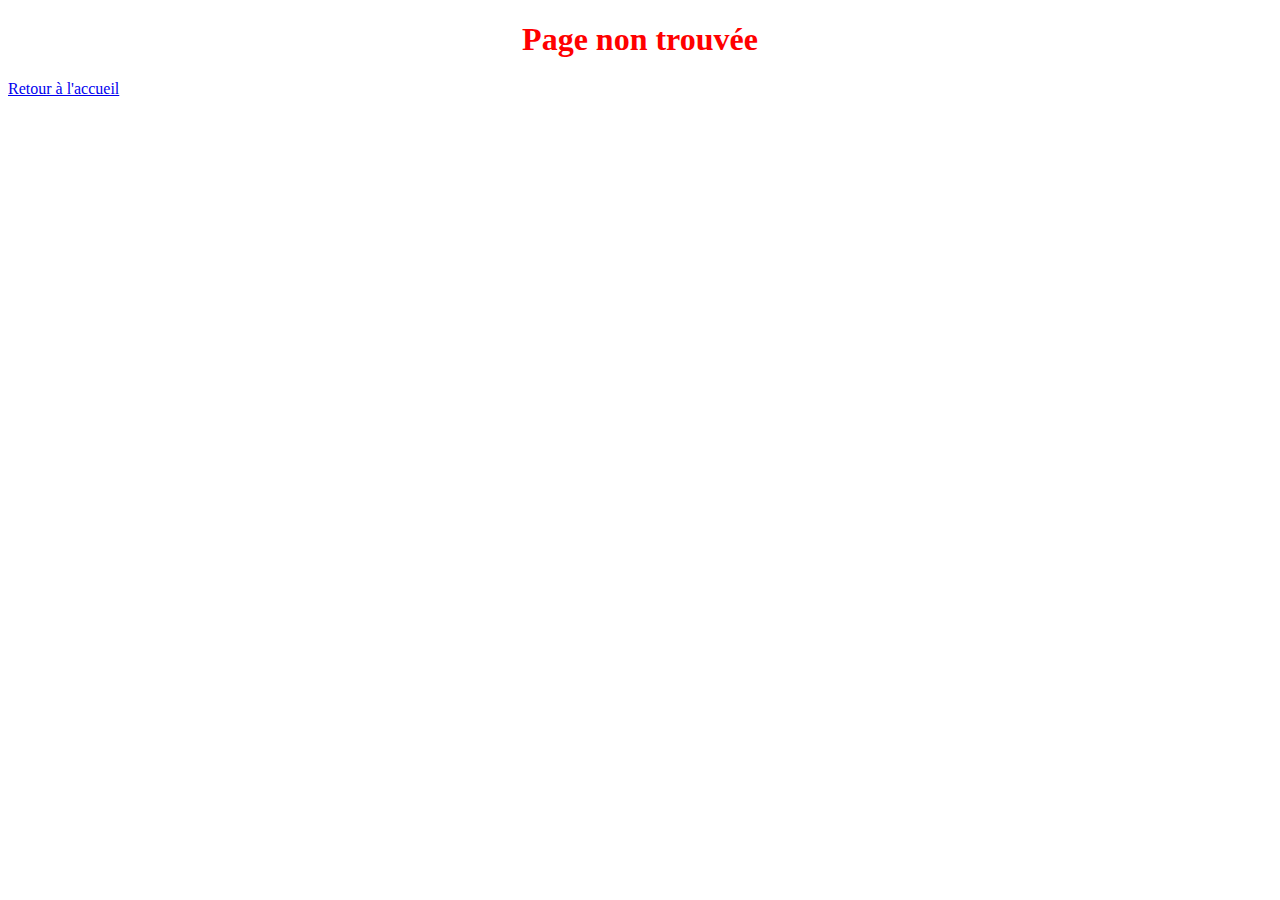
<file: Backend/templates/pagenotfound.html>
<!DOCTYPE html>
<html lang="en">
<head>
    <meta charset="UTF-8">
    <meta http-equiv="X-UA-Compatible" content="IE=edge">
    <meta name="viewport" content="width=device-width, initial-scale=1.0">
    <title>Document</title>
</head>
<body>
    <h1 style="color:red; text-align: center;">Page non trouvée</h1>
    <a href="http://127.0.0.1:8000/api/product/create-product/">Retour à l'accueil</a>
</body>
</file>
